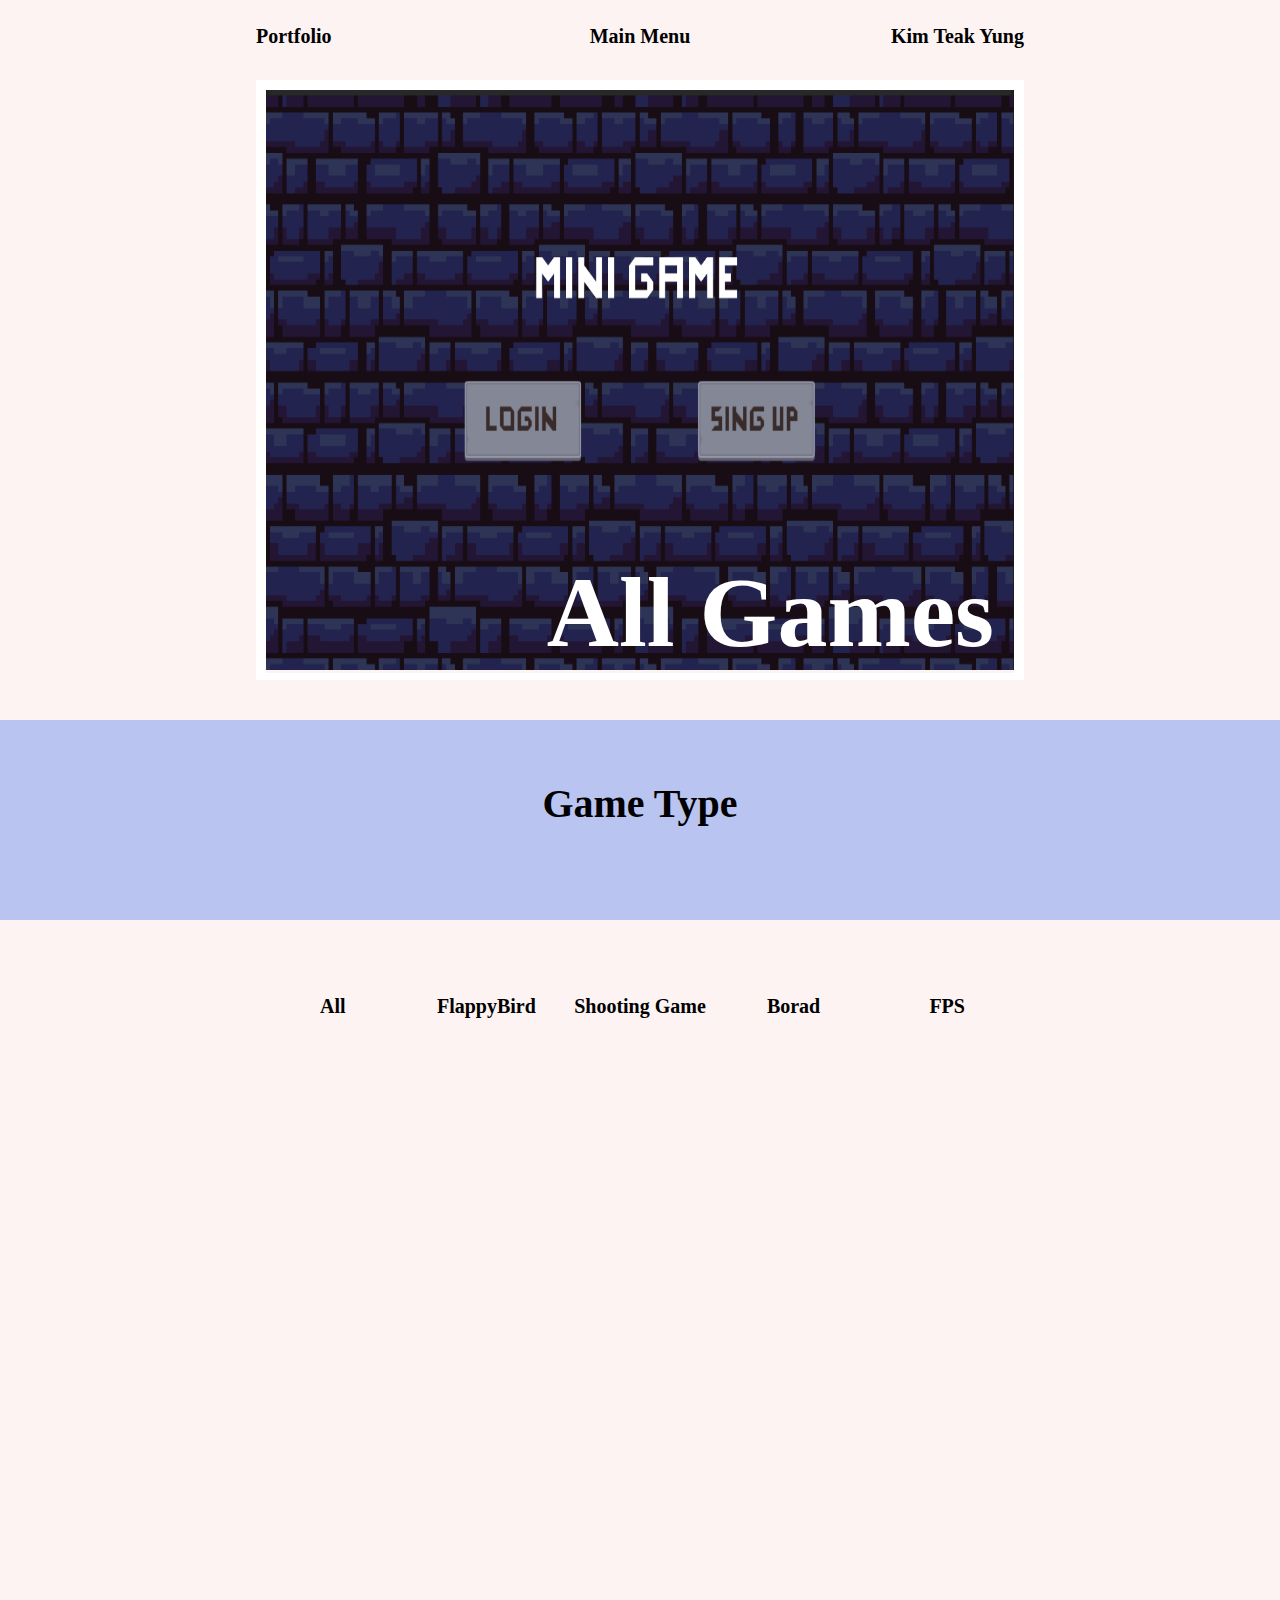
<file: index.html>
<!DOCTYPE html>

<html>
    <head>
        <title>MainMenu</title>
        <link rel="stylesheet" href="index.css" type="text/css">
    
      
    </head>



    <nav>
        <p style="text-align: start;">Portfolio</p>
        <p style="text-align: center;">Main Menu</p>
        <p style="text-align: end;">Kim Teak Yung</p>
    </nav>


    <section>

      <div class="sec_1" style="position: relative;">
        <a href="AllGames/AllGames.html"><img src="AllGames.png" style="width: 100%; height: 100%;"></a> 
        <div class="AllGames_txt">All Games</div>
      </div>
      

  
    </section>


   <div class="GameType_txt" style="text-align: center; font-size: 40px; font-weight: bolder;">
       Game Type
   </div>
 
    <section id="GameType" style="position: relative;">
       
        <ul>

          <li>
            <p>All</p>

            <div class="Games">
              
              <div><a href="FlappyBird/FlappyBird.html"><img src="pngwing.com.png" style="width: 100%; height: 100%;">Flappy Bird</a></div>
              <div><a href="AngryBird/AngryBird.html"><img src="angrybird.png" style="width: 100%; height: 100%;">Angry Bird</a></div>
              <div><a href="Gallag/Gallag.html"><img src="Gallag.jpg" style="width: 100%; height: 100%;">Galaga</a></div>
             
              <div><a href="NightMare/NightMare.html"><img src="NightMara.jpg" style="width: 100%; height: 100%;">NightMare</a></div>
              <div><a href="Omok/Omok.html"><img src="Omok.png" style="width: 100%; height: 100%;">Omok</a></div>
              <div><a href="Othello/Othello.html"><img src="Othello.jpg" style="width: 100%; height: 100%;">Othello</a></div>
              
            </div>

          </li>



          <li>
            <p>FlappyBird</p>

            <div  class="Games">
              <div><a href="FlappyBird/FlappyBird.html"><img src="pngwing.com.png" style="width: 100%; height: 100%;">Flappy Bird</a></div>
              <div><a href="AngryBird/AngryBird.html"><img src="angrybird.png" style="width: 100%; height: 100%;">Angry Bird</a></div>
            </div>       

          </li>



          <li>
            <p>Shooting Game</p>

            <div  class="Games">
              <div><a href="Gallag/Gallag.html"><img src="Gallag.jpg" style="width: 100%; height: 100%;">Galaga</a></div>
            </div>

          </li>



          <li>
            <p>Borad</p>

            <div  class="Games">
              <div><a href="Omok/Omok.html"><img src="Omok.png" style="width: 100%; height: 100%;">Omok</a></div>
              <div><a href="Othello/Othello.html"><img src="Othello.jpg" style="width: 100%; height: 100%;">Othello</a></div>
            </div>
            
          </li>




          <li>
            <p>FPS</p>

            <div  class="Games">
              <div><a href="NightMara/NightMara.html"><img src="NightMara.jpg" style="width: 100%; height: 100%;">NightMare</a></div>
            </div>        
          </li>




        </ul>

       
      

        


    </section>

    
</html>
</file>
<file: index.css>
*{
    margin: 0px auto;
    padding: 0px;
    box-sizing: border-box;
    background-color: rgb(253, 243, 243);


  -webkit-user-select:none;
  -moz-user-select:none;
  -ms-user-select:none;
  user-select:none

}

div
{
    margin: 0;
    padding: 0;
}


nav
{  /* 맨 위에 창 크기 및 정렬 */
    width: 60%;
    height: 80px;
    display: flex;
    justify-content: space-between;
}

nav p
{  /* 맨 위에 창 안에 박스 */
    width: 20%;
    height: 100%;
    margin: 0;


    padding-top: 25px;
    font-size: 20px;
    font-weight: bolder; 
}


section
{
    width: 60%;
    height: 600px;

    display: flex;
    
    /* background-color: aqua; */
}

section .sec_1
{
    width: 100%;
    height: 100%;

    border: 10px white solid;
    background-color: yellow;

   
}



.sec_2 div
{
    width: 100%;
    height: 50%;

    border: 10px white solid;
    background-color: aqua;
}

div.GameType_txt
{
    width: 100%;
    height: 200px;
    margin-top: 40px;
    margin-bottom: 40px;
    padding-top: 60px;
    background-color: rgb(186, 196, 240)

}

#GameType{
    width: 60%;
    
    display: flex;
    flex-direction: column;
}

#GameType ul{
    width: 100%; 
    height: 100px;
    
    list-style: none;

    display: flex;
   
}

#GameType ul li
{
   width: 20%;
   height: 100%;
   
   text-align: center;
   font-size: 20px;
   font-weight: bolder;

   padding-top: 35px;
}

#GameType ul li:hover 
{
    color: rgb(255, 148, 25);
    border-bottom: 8px rgb(255, 148, 25) solid;
}

#GameType ul li:hover div {
    visibility: visible;
}



#GameType ul li div{
    width: 100%;
    height: 100%;
   
    position: absolute;
    top: 100px;
    visibility: hidden;
    left: 0;
    color: black; 

    display: flex;
    flex-wrap: wrap;
    
}   

#GameType ul li div div{
    width: 25%;
    height: 200px;
    
    margin-top: 20px;
    padding: 20px;
    position: static;
   
}


.AllGames_txt
{
    position: absolute; 
    right: 0; 
    bottom: 0; 
    background-color: rgba(255, 255, 255, 0);
    color: white;

    padding-right: 20px;
    font-size: 100px;
    font-weight: bolder;
}


.sec_1:hover
{
    transform: scale(1.05);
    transition: 0.5s;
}

.sec_1:not(:hover)
{
    transition: 0.5s;
}

.Games div:hover
{
    transform: scale(1.1);
    transition: 0.5s;
}

.Games div:not(:hover)
{
    transition: 0.5s;
}

.Games div a
{
    width: 100%; 
    height: 100%; 
    text-decoration: none; 
    color: black;
}
</file>
